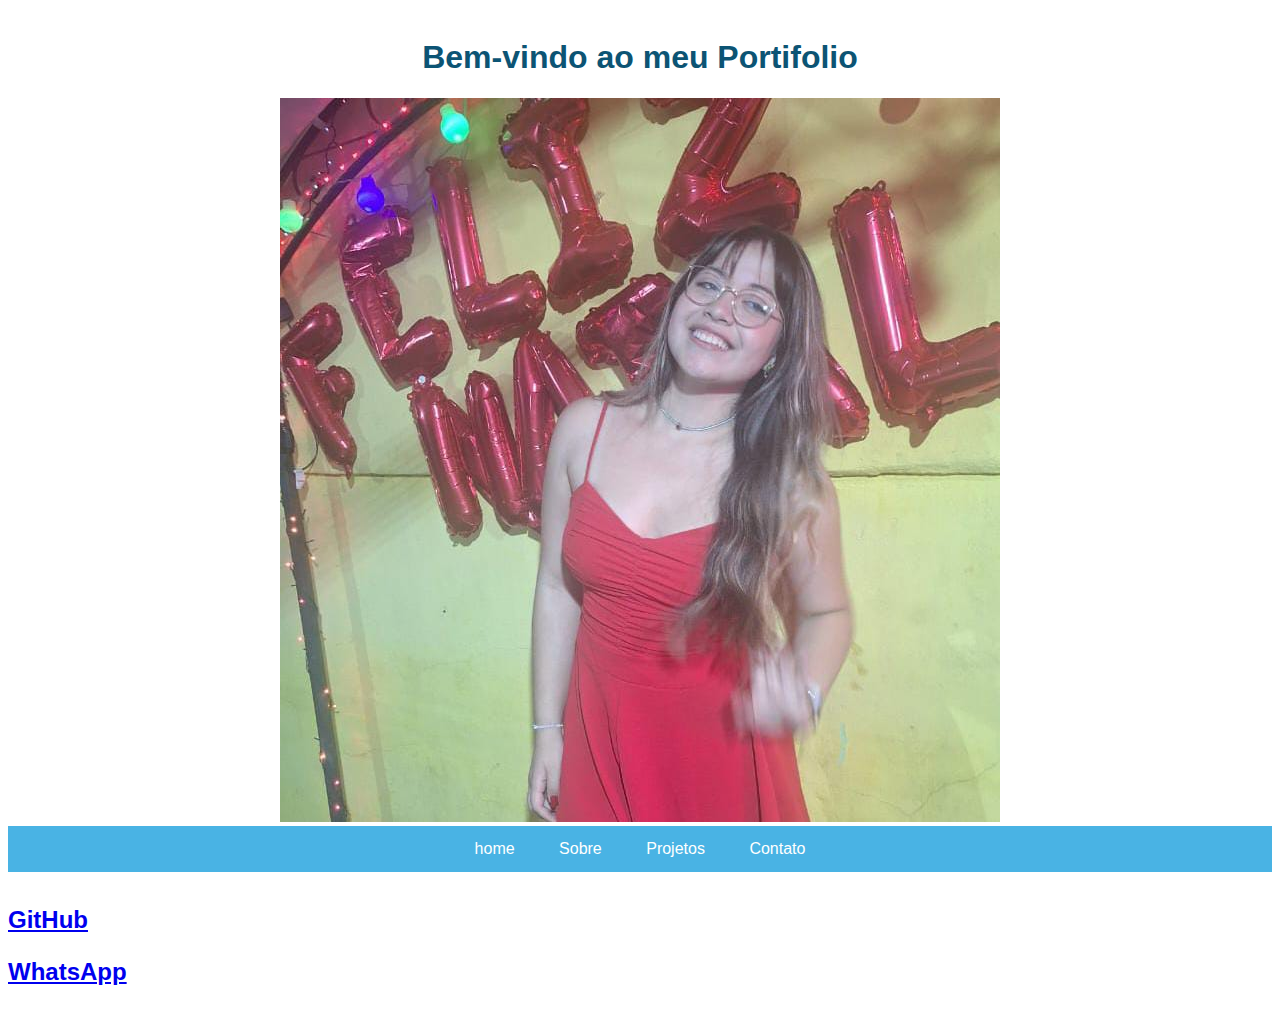
<file: contato.html>
<!DOCTYPE html>
<html lang="pt-BR">
<head>
    <meta charset="UTF-8">
    <meta name="viewport" content="width=device-width, initial-scale=1.0">
   <link rel="stylesheet" href="contato.css">
    <title>Document</title>
</head>
<body>
    <header>
        <h1>Bem-vindo ao meu Portifolio</h1>
        <img src="img.jpg" alt="">
        <nav>
            <ul>
                <li><a href="index.html">home</a></li>
                <li><a href="sobre.html">Sobre</a></li>
                <li><a href="projetos.html">Projetos</a></li>
                <li><a href="contato.html">Contato</a></li>
            </ul>
        </nav>
    </header>
<h2><p><a href="https://github.com/camiferreir"> GitHub</a><br></p>   
    <p><a href="https://wa.me/qr/YXXKSY3JZ5YHM1"> WhatsApp </a></p>
    </h2>
</body>
</html>
</file>
<file: contato.css>
body{

    font-family: Arial, Helvetica, sans-serif;
}
header {
    background-color: #ffffff;
    color:  rgb(12, 84, 116);
    padding: 10px 0;
    text-align: center;
}

nav ul {
    list-style-type: none;
    margin: 0;
    padding: 0;
    overflow: hidden;
    background-color: hsl(199, 74%, 59%);
    text-align: center;
}

nav ul li {
    display: inline;
}

nav ul li a {
    display: inline-block;
    color: white;
    padding: 14px 20px;
    text-decoration: none;
}

nav ul li a:hover {
    background-color:rgb(12, 84, 116); 
}
</file>
